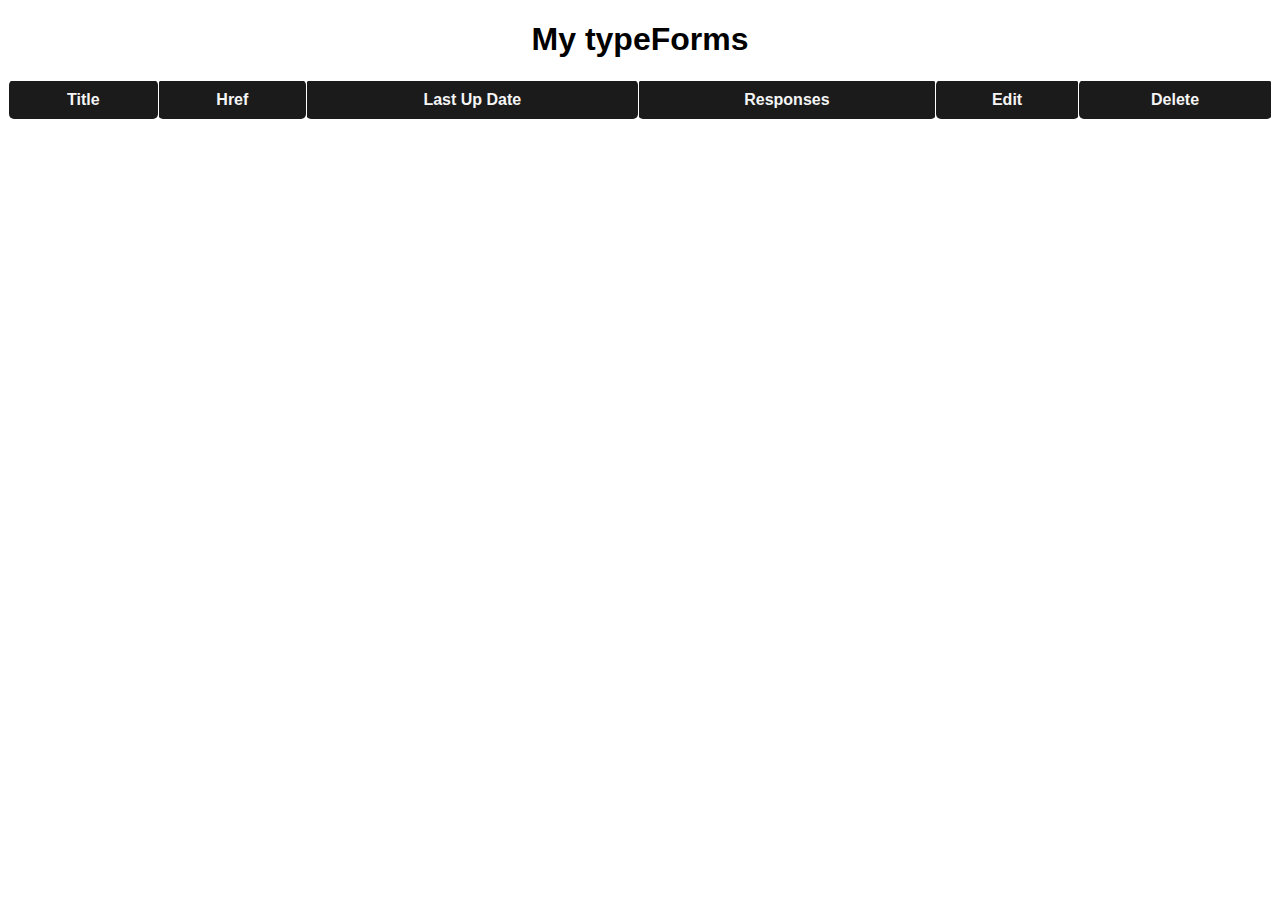
<file: index.html>
<!DOCTYPE html>
<html lang="en">

<head>
    <meta charset="utf-8" />
    <title>Book List</title>
    <link href="css/main.css" rel="stylesheet" type="text/css">
</head>

<body>
    <h1>My typeForms</h1>
    <table>
        <thead></thead>
        <tr id="head">
            <th>Title</th>
            <th>Href</th>
            <th>Last Up Date</th>
            <th>Responses</th>
            <th>Edit</th>
            <th>Delete</th>
        </tr>
        </thead>
        <tbody id='tbody'>

        </tbody>

    </table>

</body>
<script src="js/main.js"></script>

</html>
</file>
<file: css/main.css>
table,
h1 {
    font-family: Arial, Helvetica, sans-serif;
    border-collapse: collapse;
    width: 100%;
    text-align: center;
}

th {
    border: 1.5px solid #ffffff;
    text-align: center;
    padding: 10px;
    border-radius: 5px;
}

#head {
    background-color: #1b1b1b;
    color: whitesmoke;
}

a[href] {
    text-decoration: none;
}

a:visited {
    color: rgb(8, 8, 8);
    text-decoration: none;
}

a:hover {
    color: rgb(13, 106, 211);
    text-decoration: underline;
}

a:active {
    color: rgb(158, 129, 204);
    text-decoration: underline;
}

form,
h2 {
    text-align: center;
}
</file>
